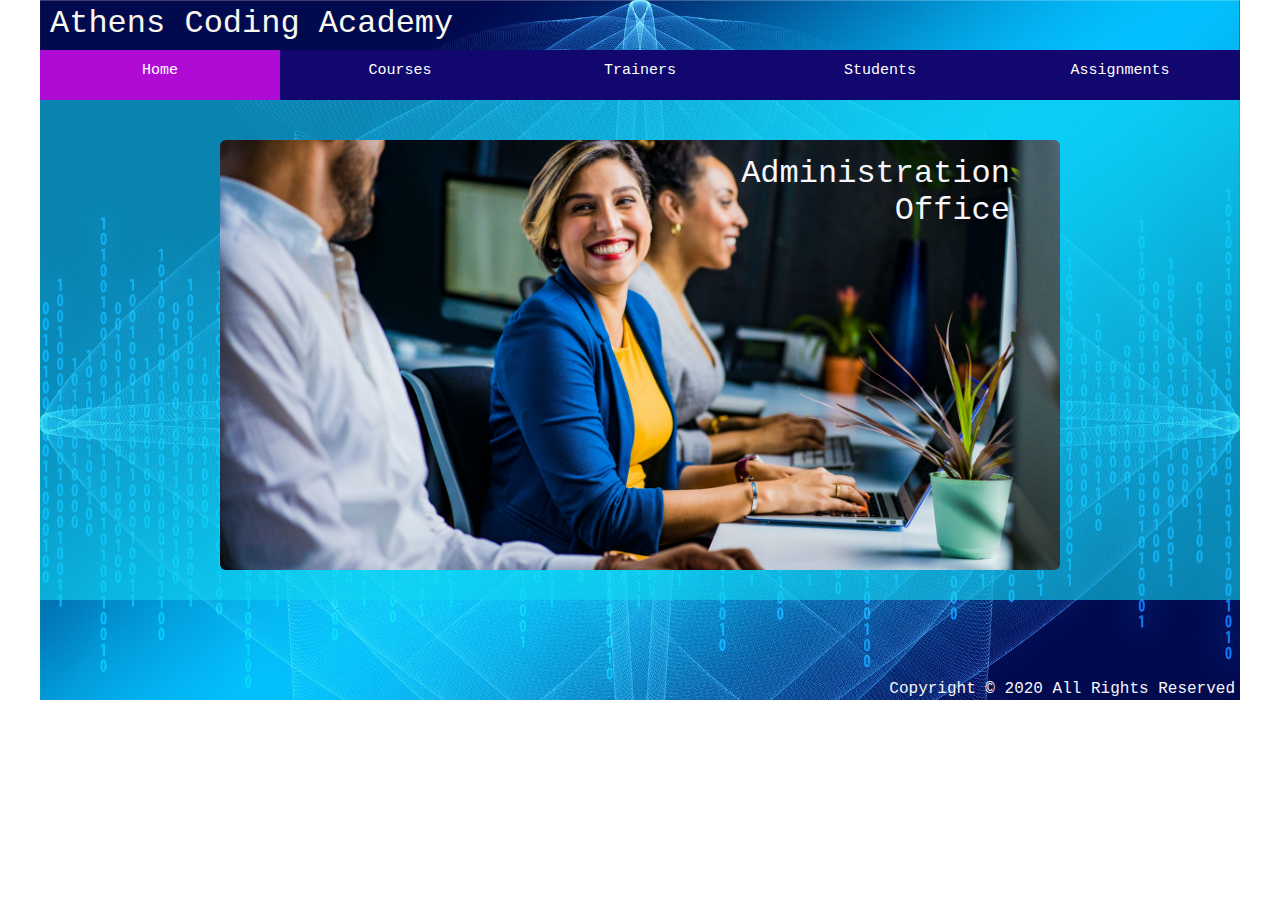
<file: index.html>
<!DOCTYPE html>
<html lang="en">
<head>
    <meta charset="UTF-8">
    <meta name="viewport" content="width=device-width, initial-scale=1.0">
    <link rel="stylesheet" href="css/css.css" />
    <title>Home</title>
    
</head>
<body onload="createCourses(); createTrainers(); createStudents(); createAssignments(); createTrainerLinks(); createStudentLinks(); createAssignmentLinks(); createSubmissions()">
    <div id="container">
    
        <header>
            <p> Athens Coding Academy </p>
        </header>
    
        <main>
            <nav class= "topnav" id="topmenu">
                <a class="active" href="#">Home</a>
                <a href="courses.html">Courses</a>
                <a href="trainers.html">Trainers</a>
                <a href="students.html">Students</a>
                <a href="assignments.html">Assignments</a>
                <a href="javascript:void(0);" class="icon" onclick="myFunction()"></a>
            </nav>

            <div class="mainsquare">
                <section class="middlesquare" id = middlesquareindex>
                    <h1 class="pagetitle"> Administration <br/> Office</h1>
                </section>
            </div>
        </main>
  
        <footer>
            <p> Copyright &copy; 2020 All Rights Reserved </p>
        </footer>

  
</div>
    <script src="js/script.js"></script>
    <script src="js/jquery.js"></script>
</body>
</html>
</file>
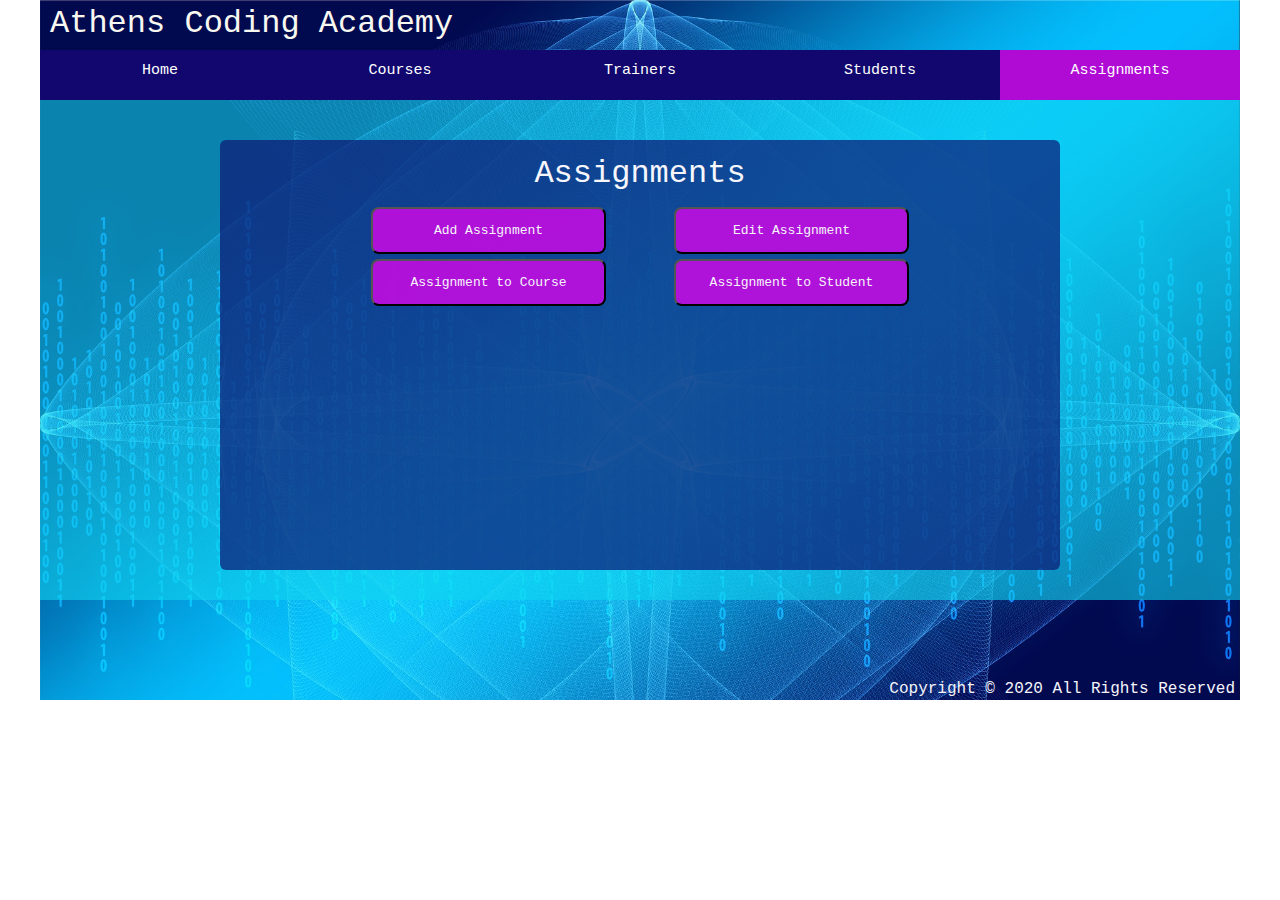
<file: assignments.html>
<!DOCTYPE html>
<html lang="en">
<head>
    <meta charset="UTF-8">
    <meta name="viewport" content="width=device-width, initial-scale=1.0">
    <title>Assignments</title>
    <link rel="stylesheet" href="css/css.css" />
</head>
<body  onload="createCourses(); createTrainers(); createStudents(); createAssignments(); createTrainerLinks(); createStudentLinks(); createAssignmentLinks(); createSubmissions()">
    <div id="container">
        <header>
            <p> Athens Coding Academy </p>
        </header>
    
        <main>
            <nav id="topmenu"> 
                    <a href="index.html">Home</a>
                    <a href="courses.html" >Courses</a>
                    <a href = "trainers.html" >Trainers</a>
                    <a href = "students.html">Students</a>
                    <a class="active" href = "#" >Assignments</a>
            </nav>
    
            <div class="mainsquare"> 
                <section class="middlesquare" id="middlesquareassignments">
                    <h1 class="pagetitle"> Assignments</h1>

                    <div class= "buttonaddedit">
                        <button type="button" id="addassignment" class = "buttons" onclick="showaddform(); resetAll()">Add Assignment</button>
                        <button type="button" id="editassignment" class = "buttons" onclick="showeditform()">Edit Assignment</button>
                            <a href='assignmenttocourse.html'><button type="button">Assignment to Course</button></a>
                            <a href='assignmenttostudenttocourse.html'><button type="button">Assignment to Student</button></a>
                        </div> 
                        
                    <form class = "forms"  id = "assignmentform" name="assignments">
                        <table class="tables" id="existingassignments">
                            <tr>
                                <td> <select class  ="selects" id="selectass" onfocus = "populateAssignmentSelect()" onchange="populateassignmentfields()"  >
                                        <option value= ""> Select Assignment</option>
                                    </select></td>
                                <td>
                                    <button class="lowerbutton" type="button" id="editbutton" onclick="makeeditable()">Click to Edit</button>   
                                </td>
                            </tr>
                    </table>

                        <table id="addassignmentform" class="tables">

                            <tr>
                                <td class ="titles">  Title </td>
                                <td class ="titles"> Description</td> 
                                <td class ="titles"> Submission Date</td>                               
                            </tr>

                            <tr>
                                <td><input type = "text"  class="inputs" id="title" placeholder = "title" name="title" onchange="hideerrormsg()"></td>
                                <td><input type = "text"  class="inputs" id="description" placeholder = "description" name="description" onchange="hideerrormsg()"></td>
                                <td ><input type = "date"  class="inputs" id="subdate" name="subdate"></td>
                            </tr>

                            <tr>
                                <td id="titleno">Enter at least 2 characters! </td>
                                <td id="descriptionno">Enter at least 2 characters! </td>
                                <td id="subdateno">Submission date should be within course start and end dates </td>
                            </tr>

                            <tr>
                                <td class ="titles"  colspan="3"></td> 
                            </tr>
                            
                            <tr>
                                <td><button type="reset"  class="lowerbutton" id= "resetbutton" name="reset">Reset Values</button></td>
                                <td><button type="button"  class="lowerbutton" id= "deletebutton" onclick = "deleteAssignment()" name="delete">Delete Assignment</button></td>   
                                <td><button type="button" class="lowerbutton" id= "submitbutton"  onclick= "return(saveandshowassignment())"  name="submit" >Add</button></td>    
                            </tr>
                         </table>
                    </form>
                </section> 
             </div>
                
         </main>
        
            <footer>
            <p> Copyright &copy; 2020 All Rights Reserved </p>
            </footer>
        
    </div>
    <script src="js/script.js"></script>
    <script src="js/jquery.js"></script>
</body>
</html>
</file>
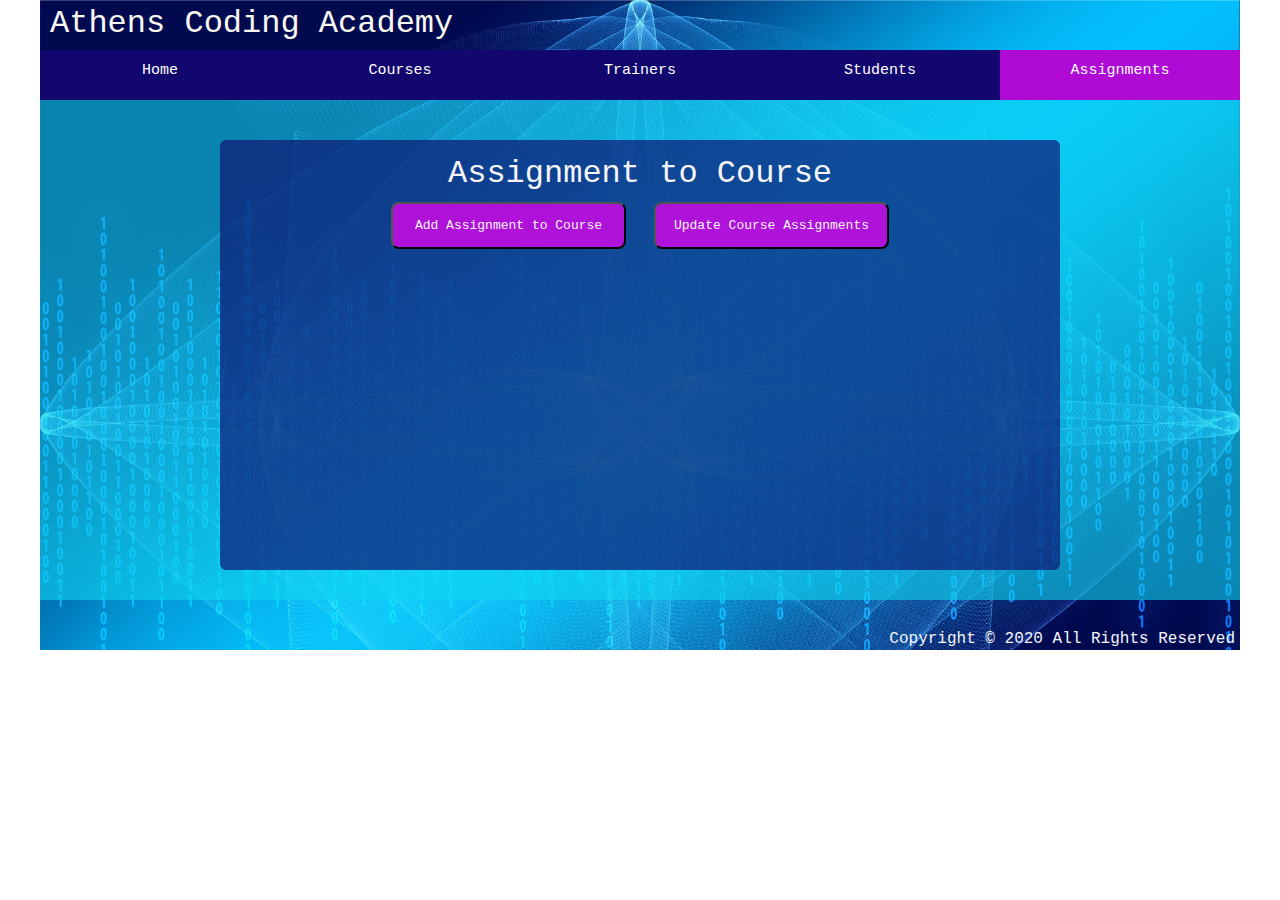
<file: assignmenttocourse.html>
<!DOCTYPE html>
<html lang="en">
<head>
    <meta charset="UTF-8">
    <meta name="viewport" content="width=device-width, initial-scale=1.0">
    <title>Add Assignment</title>
    <link rel="stylesheet" href="css/css.css" />
</head>
<body  onload="createAssignmentLinks()">
    <div id="container">
        <header>
            <p> Athens Coding Academy </p>
        </header>

        <nav id="topmenu"> 
            <a href="index.html">Home</a>
            <a href="courses.html" >Courses</a>
            <a href = "trainers.html" >Trainers</a>
            <a href = "students.html">Students</a>
            <a class="active" href = "#" >Assignments</a>
    </nav>

            <div class="mainsquare">
                <section class="middlesquare" id="middlesquareassignments">
                    <h1 class="pagetitle"> Assignment to Course</h1>

                    <div class = "buttonaddeditlink">
                        <button type="button" id="addassignment" class = "buttons" onclick="showAddAssLink()"  >Add Assignment to Course</button>
                        <button type="button" id="editassignment" class = "buttons" onclick="showUpdAssLink()">Update Course Assignments</button>
                    </div>

                    <form class = "forms"  id = "assignmentform"  name="assignmenttocourse">

                        <table id="updateandbackass">
                            <thead>
                                <tr>
                                    <th colspan="2" class="deletelink">Select Course and Assignment to remove, then click Update</th>
                                </tr>
                            </thead>
                            <tbody>
                            <tr>
                                <td><a href='assignments.html'><button class="lowerbutton" type="button">Back to Assignments</button></a></td>
                                <td>  <button class="lowerbutton" type="button" id="updateass" name="update" onclick= "assmsg()" >Update</button></td>
                            </tr> 
                            </tbody> 
                        </table>
                      
                       <div id="updateassdiv"></div>                        
                       <div id="selectcourseAssdiv">
                           <select class ="selects"  id="selectcourseAss" onfocus = "populateCourseAssSelect()" onchange= "createAssLinksTable()">
                            <option value=""> Select Course</option>
                           </select>
                       </div> 

                    <table id = "asstable"> 
                        
                        <tr>
                            <th>Title</th>
                            <th>Description</th>   
                            <th>Submission Date</th>
                        </tr>   
                    </table>
                   

                    <table class="tables" id="link">

                        <tr>
                            <td  class ="titles"> Assignments </td>
                            <td  class ="titles"> Courses </td>
                          
                        </tr>

                         <tr>
                            <td> <select class ="selects selectlink"   id="selectass" onfocus = "populateAssignmentSelect()">
                                    <option value="default" > Select Assignment</option>
                                    </select>
                            </td>
                            <td> <select class ="selects selectlink" id="selectcourse" onfocus = "populateCourseSelect()">
                                <option value="default" > Select Course</option>
                                </select>
                            </td> 
                        </tr>
                        <tr>
                            <td id="emptytrlink" colspan="2"></td>
                        </tr>
                    </table>   

                    <table id="backadd">
                        <tr>
                            <td><a href='assignments.html'><button id= "backtoup"  class="lowerbutton" type="button">Back to Assignments</button></a></td>
                    
                    
                        <td><button class="lowerbutton" type="button" id= "addlink" onclick="return(createAssignmentLink())" name="update">Add Assignment</button></td>
                    </tr>
                    </table>

                
                  </form> 
                </section>
            </div>
        </main>

        <footer>
            <p> Copyright &copy; 2020 All Rights Reserved </p>
        </footer>

    </div>
    <script src="js/script.js"></script>
    <script src="js/jquery.js"></script>
</body>
</html>
</file>
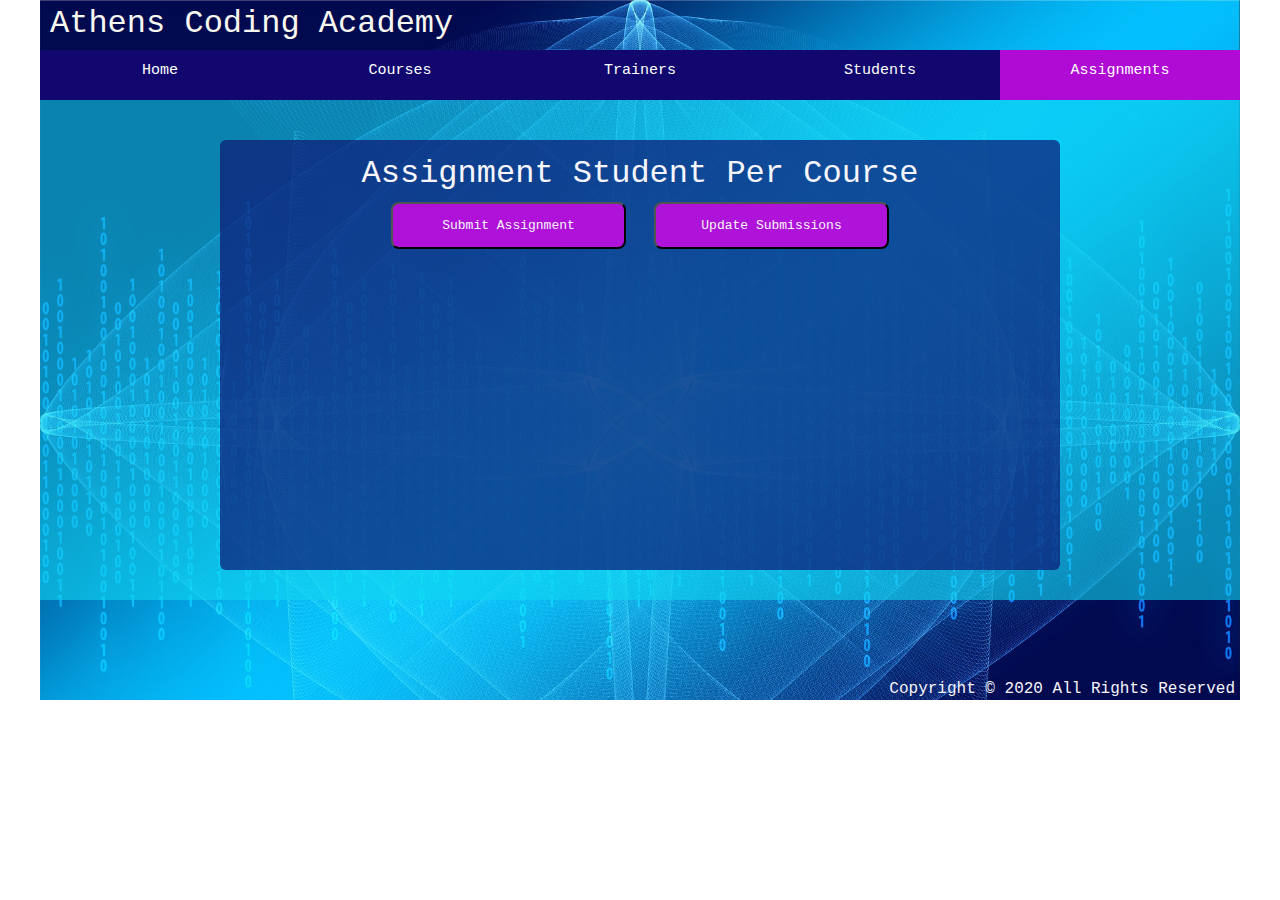
<file: assignmenttostudenttocourse.html>
<!DOCTYPE html>
<html lang="en">

<head>
    <meta charset="UTF-8">
    <meta name="viewport" content="width=device-width, initial-scale=1.0">
    <title>Gradings</title>
    <link rel="stylesheet" href="css/css.css" />
</head>

<body>
    <div id="container">
        <header>
            <p> Athens Coding Academy </p>
        </header>

        <main>
            <nav id="topmenu"> 
                <a href="index.html">Home</a>
                <a href="courses.html" >Courses</a>
                <a href = "trainers.html" >Trainers</a>
                <a href = "students.html">Students</a>
                <a class="active" href = "#" >Assignments</a>
        </nav>

            <div class="mainsquare">
                <section class="middlesquare" id="middlesquareassignments">
                    <h1 class="pagetitle"> Assignment Student Per Course</h1>

                    <div class="buttonaddeditlink">
                        <button type="button" id="addassignment" class="buttons" onclick="showAddAssStudLink()">Submit
                            Assignment</button>
                        <button type="button" id="editassignment" class="buttons" onclick="showUpdAssStudLink()">Update
                            Submissions</button>
                    </div>

                    <form class="forms" id="assignmentform" name="assignmenttostudent">
                        <table class="tables" id="grading">

                            <tr>
                                <td class="titles"> Courses / Student </td>
                                <td class="titles"> Assignments </td>
                            </tr>

                            <tr>
                                <td> <input list="enrollments" id="enrollmentselect" placeholder="Select Enrollment"
                                        name="enrollments" onfocus="populateEnrollmentDatalist()">
                                    <datalist id="enrollments">
                                        <option value="default"> Select Enrollment </option>
                                    </datalist>
                                </td>
                                <td> <select class="selects selectlink" id="selectassignment" onfocus="populateAssignmentOfCourseSelect()">  
                                        <option id = "option" value="default" selected> Select Assignment</option>
                                    </select>
                                </td>
                            </tr>
                            <tr>
                                <td class="emptyastc" colspan="2"></td>
                            </tr>
                        </table>

                        <table class="tables" id="updategrading">

                            <tr>
                                <td class="emptyastc" colspan="3"></td>       
                            </tr>

                            <tr>
                                <td colspan="2"> <input list="selectassPerStPerC" id="submissionsinput"
                                        placeholder="Select Submitted Assignment" name="submissions"
                                        onfocus="populateSubmissionDatalist()" onchange="populateGradeFields()">
                                    <datalist id="selectassPerStPerC">
                                        <option value="default"> Select Submitted Assignment </option>
                                    </datalist>
                                </td>

                                <td><button class="lowerbutton" type="button" id="editbuttonaspc"
                                        onclick="makeeditable()">Click to Edit</button> </td>
                            </tr>
                            <tr>
                                <td class="emptyastc" colspan="3"></td>
                            </tr>
                        </table>
                           
                        <table id= "gradeform">
                            <tr>
                                <td class="titles"> Oral Grade </td>
                                <td class="titles"> Total Grade</td>

                            </tr>

                            <tr>
                                <td><input class="inputs" id="oral" type="number" min="1" max="20" value= "0" name="oralgrade"></td>
                                <td><input class="inputs" id="total" type="number" min="1" max="80" value= "0"  name="totalgrade"></td>
                            </tr>

                            <tr>
                                <td class="emptyastc" colspan="2"></td>       
                            </tr>
                            <tr>
                                <td class="emptyastc" colspan="2"></td>
                            </tr>
                            <tr>
                                <td><label for="assignment" id="filebutton"><input type="file" id="assignment"
                                            name="stass" multiple>Upload Assignment</label></td>
                                <td><button type="reset" class="lowerbutton" id="resetbutton" name="reset">Reset
                                        Values</button></td>
                            </tr>
                            <tr>
                                <td class="emptyastc" colspan="2"></td>
                            </tr>
                            <tr>
                                <td class="emptyastc" colspan="2"></td>
                            </tr>
                            <tr>
                                <td><a href='assignments.html'><button id="backtoup" class="lowerbutton"
                                            type="button">Back to Assignments</button></a></td>


                                <td><button class="lowerbutton" type="button" id="addlink" name="update"
                                        onclick="addGrades()">Submit Assignment</button></td>
                            </tr>
                        </table>
                       
                    </form>
                </section>
            </div>
        </main>

        <footer>
            <p> Copyright &copy; 2020 All Rights Reserved </p>
        </footer>

    </div>
    <script src="js/script.js"></script>
    <script src="js/jquery.js"></script>

</body>

</html>
</file>
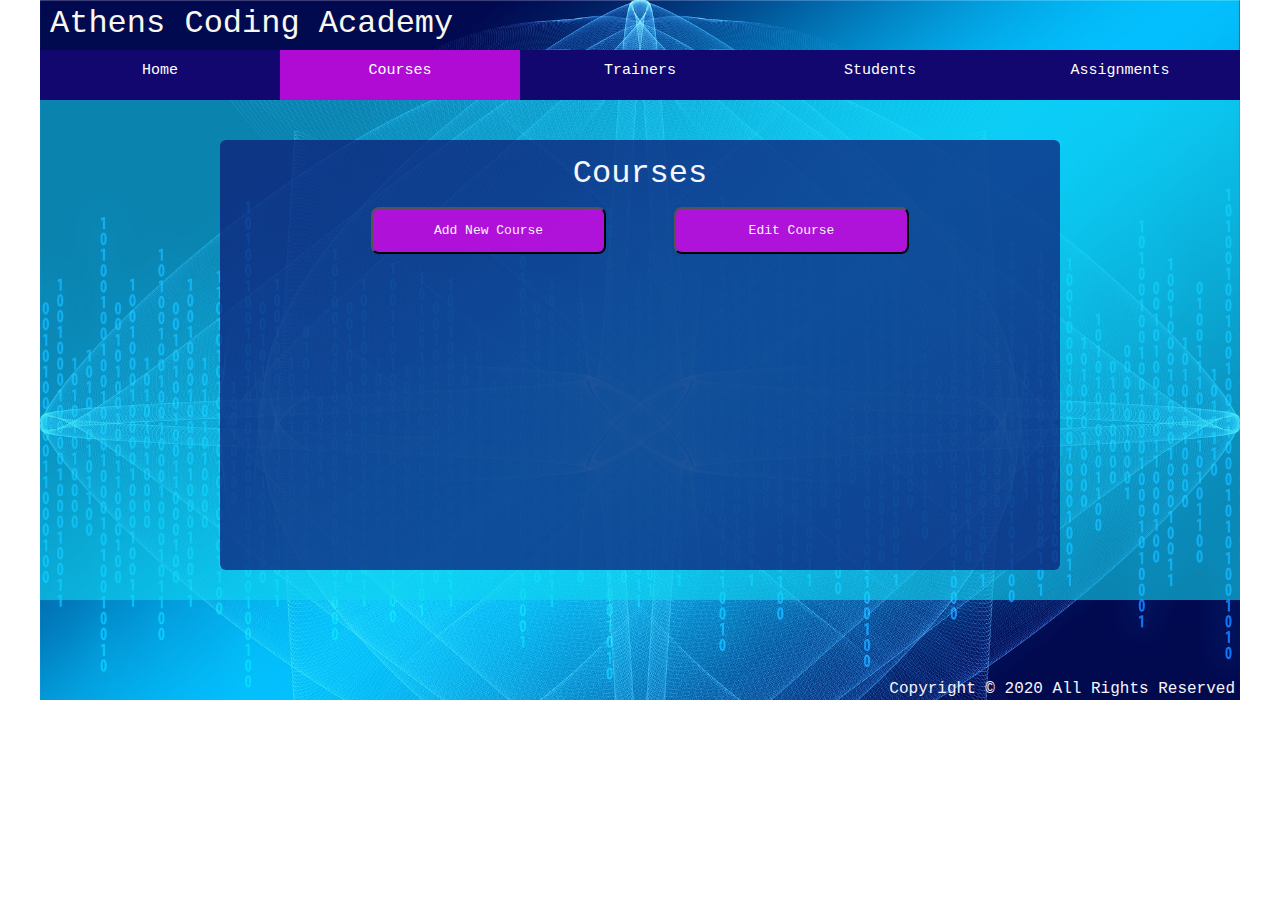
<file: courses.html>
<!DOCTYPE html>
<html lang="en">

<head>
    <meta charset="UTF-8">
    <meta name="viewport" content="width=device-width, initial-scale=1.0">
    <title>Courses</title>
    <link rel="stylesheet" href="css/css.css" />
    <script src="https://code.jquery.com/jquery-3.3.1.js"></script>
</head>

<body onload="createCourses(); createTrainers(); createStudents(); createAssignments(); createTrainerLinks(); createStudentLinks(); createAssignmentLinks(); createSubmissions()">

    <div id="container">
        <header>
            <p> Athens Coding Academy </p>
        </header>

        <main>
            <nav class= "topnav" id="topmenu">
                <a href="index.html" >Home</a>
                <a class="active" href="#" >Courses</a>
                <a href="trainers.html" >Trainers</a>
                <a href="students.html" >Students</a>
                <a href="assignments.html" >Assignments</a>
                <a href="javascript:void(0);" class="icon" onclick="myFunction()"></a>
            </nav>

            <div class="mainsquare" >
                <section class="middlesquare" id="middlesquarecourses">
                    <h1 class="pagetitle"> Courses</h1>

                    <div class="buttonaddedit">
                        <button type="button" id="addcourse" class = "buttons" onclick="showaddform(); resetAll()">Add New Course</button>
                        <button type="button" id="editcourse" class = "buttons" onclick="showeditform()">Edit Course</button>
                    </div>
                
                 <form class = "forms" id = "courseform"   name="courses" >
                    <table class="tables" id="existingcourses">
                            <tr>
                                <td> <select class  ="selects"  id="selectcourse" onfocus = "populateCourseSelect()" onchange="populatecoursefields()"  >
                                        <option value= ""> Select Course</option>
                                    </select></td>
                                <td>
                                    <button class="lowerbutton" type="button" id="editbutton" onclick="makeeditable()">Click to Edit</button>   
                                </td>
                            </tr>
                    </table>
              
                    <table id="addcourseform" class="tables">
                                    <tr>
                                        <td class="titles"> Title </td>
                                        <td class="titles"> Stream </td>
                                        <td class="titles"> Type</td>
                                    </tr>

                                    <tr>
                                        <td><input class="inputs" id="title"  type="text"
                                                placeholder="title" name="title" onchange="hideerrormsg()">
                                        </td>

                                        <td><input class="inputs" id="stream" type="text"
                                                placeholder="stream" name="stream" onchange="hideerrormsg()">
                                        </td>

                                        <td> <select id ="coursetype" class = "selects" name = "type">
                                                <option value="" disabled selected>Select type</option>
                                                <option value ="Full-Time"> Full-Time</option>
                                                <option  value ="Part-Time"> Part-Time</option>
                                            </select></td>
                                    </tr>

                                    <tr>
                                        <td id="titleno">Enter at least 2 characters! </td>
                                        <td id="streamno">Enter at least 2 characters! </td>
                                        <td></td>
                                    </tr>

                                    <tr>
                                        <td class="titles"> Start Date </td>
                                        <td class="titles"> End Date </td>
                                        <td class="titles"> </td>
                                    </tr>

                                    <tr>
                                        <td ><input class="inputs" type="date" id = "start"  name="start" ></td>
                                        <td><input class="inputs" type="date" id = "end"  onchange="hideerrormsg()"  name="end" ></td>
                                        <td></td>

                                    <tr>
                                        <td></td>
                                        <td id="dateno">End date should be greater than Start date! </td>
                                        <td></td>
                                    </tr>

                                    <tr>
                                        <td><button type="reset"  class="lowerbutton" id= "resetbutton" name="reset">Reset Values</button></td>
                                        <td><button type="button"  class="lowerbutton" id= "deletebutton" onclick = "deleteCourse()" name="delete">Delete Course</button></td>   
                                        <td><button type="button" class="lowerbutton" id= "submitbutton"  onclick= "return(saveandshowcourse())"  name="submit" >Add</button></td>   
                                    </tr>
                         </table>
                     </form>                      
                </section>
            </div>    
        </main>

        <footer>
            <p> Copyright &copy; 2020 All Rights Reserved </p>
        </footer>

    </div>
    <script src="js/script.js"></script>
    <script src="js/jquery.js"></script>
    
</body>

</html>
</file>
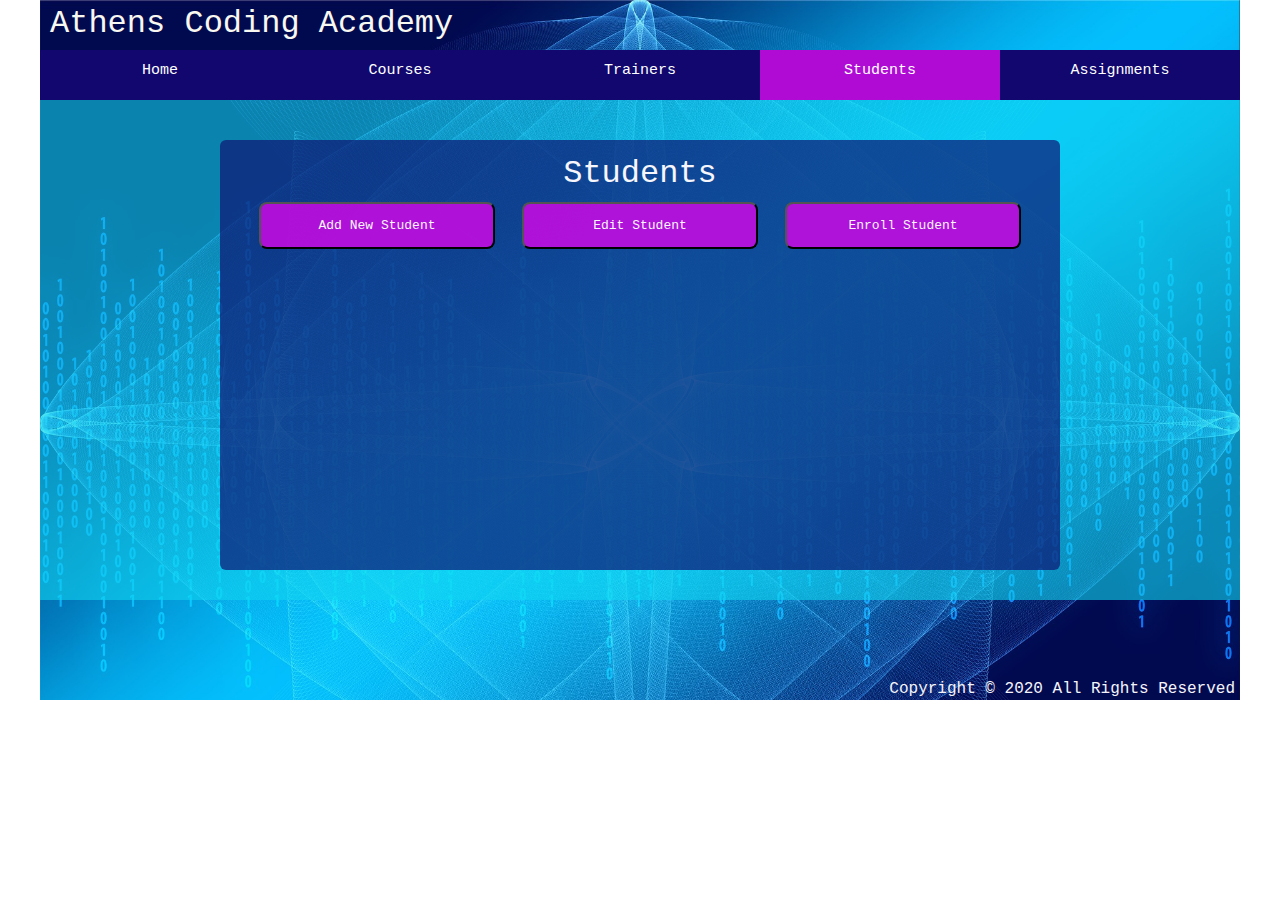
<file: students.html>
<!DOCTYPE html>
<html lang="en">
<head>
    <meta charset="UTF-8">
    <meta name="viewport" content="width=device-width, initial-scale=1.0">
    <title>Students</title>
    <link rel="stylesheet" href="css/css.css" />
</head>
<body onload="createTrainers(); createStudents(); createAssignments(); createTrainerLinks(); createStudentLinks(); createAssignmentLinks(); createSubmissions()">
    <div id="container">
        <header>
            <p> Athens Coding Academy </p>
        </header>

        <main>
            <nav id="topmenu">
                    <a href="index.html" >Home</a>
                    <a href="courses.html">Courses</a>
                    <a href = "trainers.html" >Trainers</a>
                    <a class="active" href = "#">Students</a>
                    <a href = "assignments.html" >Assignments</a>
            </nav>
            

            <div class="mainsquare">
                <section class="middlesquare" id="middlesquarestudents">
                    <h1 class="pagetitle"> Students</h1>

                    <div class= "buttonaddeditlink">
                        <button type="button" id="addstudent" class = "buttons" onclick="showaddform(); resetAll()">Add New Student</button>
                        <button type="button" id="editstudent" class = "buttons" onclick="showeditform()">Edit Student</button>
                        <a href='studenttocourse.html'><button id="linkstudent" type="button">Enroll Student</button></a>
                    </div>

                 <form class = "forms" id="studentform" name="students">
                    <table class="tables" id="existingstudents">
                            <tr>
                                <td> <select class ="selects" id="selectstudent" onfocus = "populateStudentSelect()" onchange="populatestudentfields()">
                                    <option > Select Student</option>
                                    </select></td>
                                <td>
                                    <button class="lowerbutton" type="button" id="editbutton" onclick="makeeditable()">Click to Edit</button>   
                                </td>
                            </tr>
                    </table>

                   
                    <table id="addstudentform" class="tables">
                                
                                    <tr>
                                        <td class ="titles"> First Name </td>
                                        <td class ="titles"> Last Name</td>
                                        <td class ="titles"> Gender </td>
                                    </tr>

                                    <tr>
                                        <td><input class="inputs" id="firstname" onchange="hideerrormsg()" type="text"
                                                placeholder="First Name" name="firstname">
                                        </td>

                                        <td><input class="inputs" id="lastname" onchange="hideerrormsg()" type="text"
                                                placeholder="Last Name" name="lastname">
                                        </td>

                                        <td> <select class = "selects" id= "selectgender" name="gender" required> 
                                            <option value="" disabled selected>Select gender</option>
                                            <option value= "Male"> Male</option>
                                            <option value ="Female"> Female </option>
                                              </select>
                                        </td>
                                    </tr>
                                    <tr>
                                        <td id="firstno">Name must include at least 2 letters </td>
                                        <td id="lastno">Name must include at least 2 letters </td>
                                        <td></td> 
                                    </tr>
                                   
                                    <tr>
                                        <td class ="titles"> Birth Date </td>
                                        <td class ="titles"> Telephone</td>
                                        <td class ="titles"> Email </td>
                                    </tr>
                                    <tr>
                                        <td><input class="inputs" id="stdob" type = "date" name="dateofbirth" onchange="checkBirthDate()">
                                        <td><input class="inputs invalid" type="tel" id="tel" name="tel" onkeydown= "checkdigit()" placeholder="10 digit number" required>      
                                        <td><input class="inputs" id="stemail" type = "email" name="email"></td>
                                    </tr>

                                    
                                    <tr>
                                        <td id="dobno">Birth year must be from 1960-2002 </td>
                                        <td  id ="telno">Only 10 digit tel numbers are allowed  </td>
                                        <td></td> 
                                    </tr>

                                    <tr class ="emptytrstudents">
                                        <td colspan = "3"></td>
                                    </tr>

                                    <tr>
                                        <td><button type="reset"  class="lowerbutton" id= "resetbutton" name="reset">Reset Values</button></td>
                                        <td><button type="button"  class="lowerbutton" id= "deletebutton" onclick = "deleteStudent()" name="delete">Delete Student</button></td>  
                                        <td><button type="button" class="lowerbutton" onclick= "return(saveandshowstudent())"  id= "submitbutton"  name="submit">Submit</button></td>   
                                    </tr>
                         </table>
                     </form> 
                            <div id="result"></div>
                </section>
            </div>
        </main>

        <footer>
            <p> Copyright &copy; 2020 All Rights Reserved </p>
        </footer>

    </div>
    <script src="js/script.js"></script>
    <script src="js/jquery.js"></script>
    
</body>
</html>
</file>
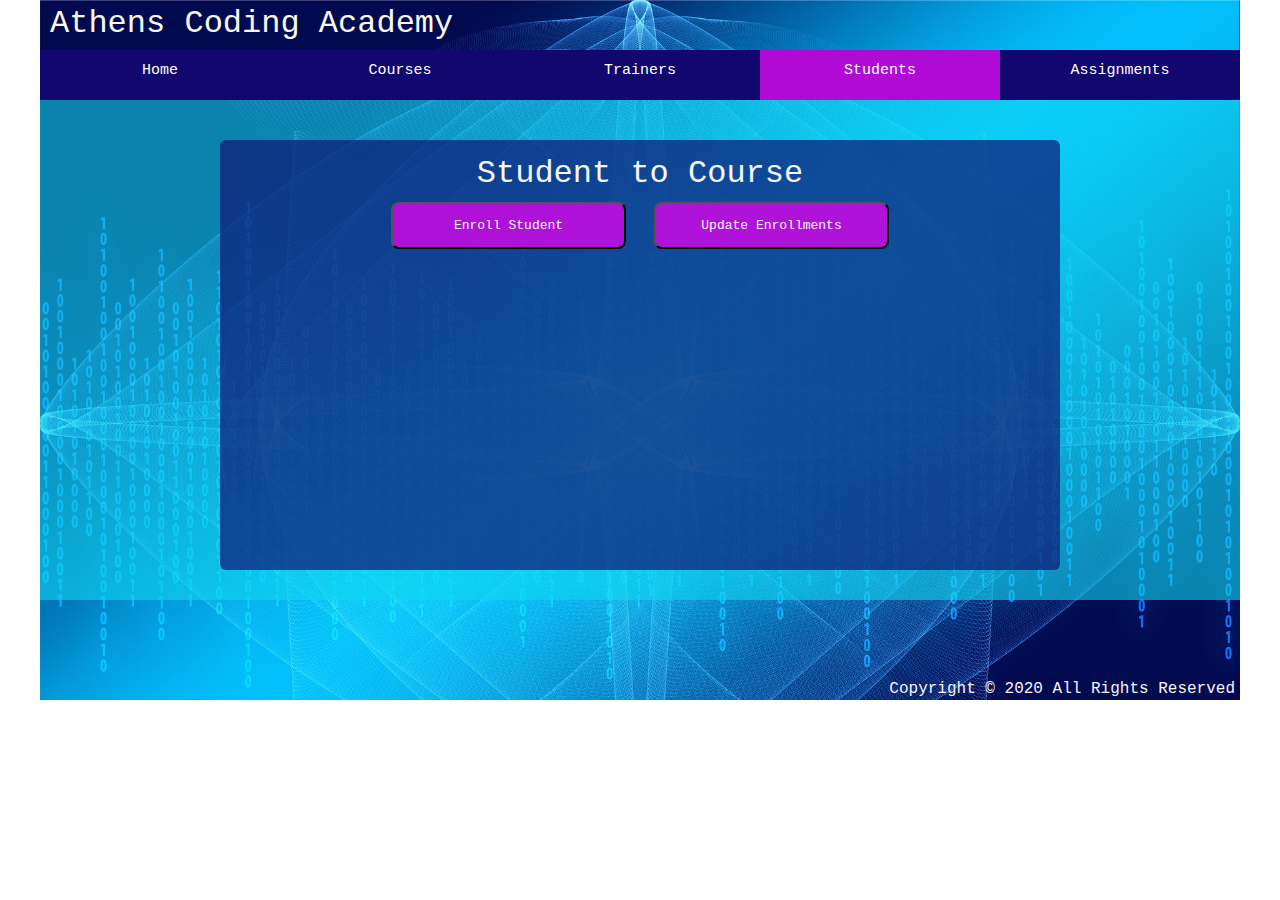
<file: studenttocourse.html>
<!DOCTYPE html>
<html lang="en">
<head>
    <meta charset="UTF-8">
    <meta name="viewport" content="width=device-width, initial-scale=1.0">
    <title>Enroll Student</title>
    <link rel="stylesheet" href="css/css.css" />
</head>
<body  onload="createStudentLinks()">
    <div id="container">
        <header>
            <p> Athens Coding Academy </p>
        </header>

        <main>
            <nav id="topmenu">
                <a href="index.html" >Home</a>
                <a href="courses.html">Courses</a>
                <a href = "trainers.html" >Trainers</a>
                <a class="active" href = "#">Students</a>
                <a href = "assignments.html" >Assignments</a>
        </nav>
            <div class="mainsquare">
                <section class="middlesquare" id="middlesquarestudents">
                    <h1 class="pagetitle"> Student to Course</h1>

                    <div class = "buttonaddeditlink">
                        <button type="button" id="addstudent" class = "buttons" onclick="showAddStLink()" >Enroll Student</button>
                        <button type="button" id="editstudent" class = "buttons" onclick="showUpdateStLink()" >Update Enrollments</button>
                    </div>

                    <form class = "forms"  id = "studentform"  name="studentstocourses">
                        <table id="updateandbackst">
                            <thead>
                                <tr>
                                    <th colspan="2" class="deletelink" >Select link to remove, then click Update</th>
                                </tr>
                            </thead>
                            <tbody>
                            <tr>
                                <td><a href='students.html'><button class="lowerbutton" type="button">Back to Students</button></a></td>
                                <td>  <button class="lowerbutton" type="button"  name="update" onclick="findandremovestlink()">Update</button></td>
                            </tr> 
                            </tbody> 
                        </table>
                    <div id="enrollinput"><input list="enrollments" id="enrollmentsinput" placeholder = "Select Enrollment by choosing Student Name" name="enrollments" onfocus="populateEnrollmentDatalist()">
                     <datalist id="enrollments" >
                       <option value="default" > Select Enrollment by choosing Student Name</option>
                     </datalist>  </div>
                    <div><button type="reset"  class="lowerbutton" id= "resetbutton" name="reset">Reset Values</button></div>
                    <table class="tables" id="stlink">

                        <tr>
                            <td  class ="titles"> Students </td>
                            <td  class ="titles"> Courses </td>
                          
                        </tr>

                         <tr>
                            <td> <select class ="selects selectlink"   id="selectstudent" onfocus = "populateStudentSelect()">
                                    <option value="default" > Select Student</option>
                                    </select>
                            </td>
                            <td> <select class ="selects selectlink" id="selectcourse" onfocus = "populateCourseSelect()">
                                <option value="default" > Select Course</option>
                                </select>
                            </td> 
                        </tr>
                        <tr>
                            <td id="emptytrlink" colspan="2"></td>
                        </tr>
                    </table>   

                    <table id="backadd">
                        <tr>
                            <td><a href='students.html'><button id= "backtoadd"  class="lowerbutton" type="button">Back to Students</button></a></td>
                    
                    
                        <td><button class="lowerbutton" type="button" id= "addlink" onclick="return(createStudentLink())" name="update">Enroll</button></td>
                    </tr>
                    </table>
                  </form> 
                            
                </section>
            </div>
        </main>

        <footer>
            <p> Copyright &copy; 2020 All Rights Reserved </p>
        </footer>

    </div>
    <script src="js/script.js"></script>
    <script src="js/jquery.js"></script>
</body>
</html>
</file>
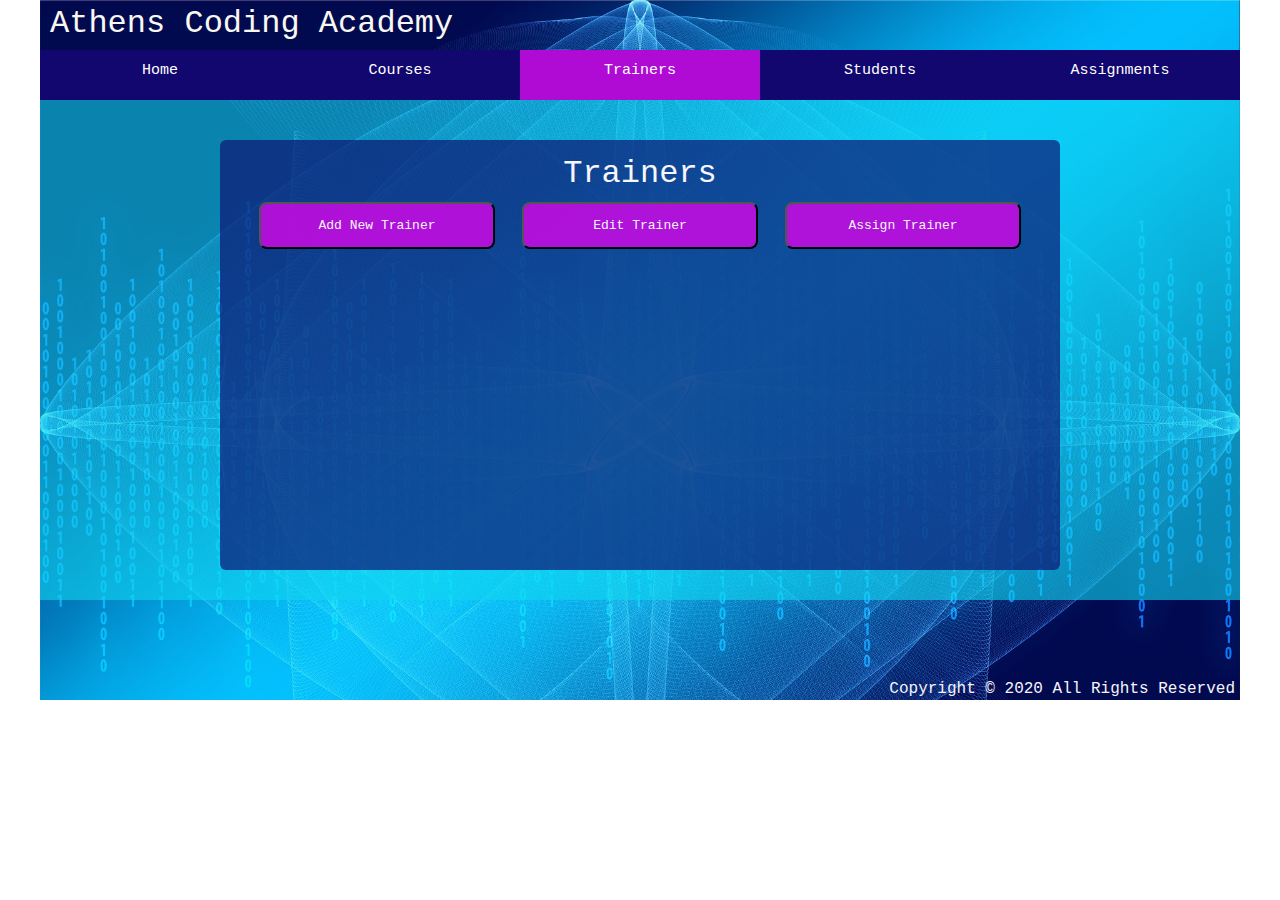
<file: trainers.html>
<!DOCTYPE html>
<html lang="en">
<head>
    <meta charset="UTF-8">
    <meta name="viewport" content="width=device-width, initial-scale=1.0">
    <title>Trainers</title>
    <link rel="stylesheet" href="css/css.css" />
</head>
<body  onload="createCourses(); createTrainers(); createStudents(); createAssignments(); createTrainerLinks(); createStudentLinks(); createAssignmentLinks()">
    <div id="container">
        <header>
            <p> Athens Coding Academy </p>
        </header>

        <main>
            <nav id="topmenu">
                <a href="index.html" >Home</a>
                <a href="courses.html" >Courses</a>
                <a class="active" href="#">Trainers</a>
                <a href="students.html" >Students</a>
                <a href="assignments.html" >Assignments</a>
            </nav>

            <div class="mainsquare">
                <section class="middlesquare" id="middlesquaretrainers">
                    <h1 class="pagetitle"> Trainers</h1>

                    <div class = "buttonaddeditlink">
                        <button type="button" id="addtrainer" class = "buttons" onclick="showaddform(); resetAll()">Add New Trainer</button>
                        <button type="button" id="edittrainer" class = "buttons" onclick="showeditform()">Edit Trainer</button>
                        <a href='trainertocourse.html'><button id="linktrainer" type="button" >Assign Trainer</button></a>
                    </div>

                 <form class = "forms"  id = "trainerform"  name="trainers">
                    <table class="tables" id="existingtrainers">
                            <tr>
                                <td> <select class ="selects" id="selecttrainer" onfocus = "populateTrainerSelect()" onchange="populatetrainerfields()">
                                    <option value="default" > Select Trainer</option>
                                    </select></td>
                                <td>
                                    <button class="lowerbutton" type="button" id="editbutton" onclick="makeeditable()">Click to Edit</button>   
                                </td>
                            </tr>
                    </table>

                   
                         <table id="addtrainerform" class="tables">
                                
                                    <tr>
                                        <td class ="titles"> First Name </td>
                                        <td class ="titles"> Last Name</td>
                                        <td class ="titles"> Gender </td>
                                    </tr>

                                    <tr>
                                        <td><input class="inputs" id="firstname"  type="text"
                                                placeholder="First Name" name="firstname" onchange="hideerrormsg()" required>
                                        </td>

                                        <td><input class="inputs" id="lastname"  type="text"
                                                placeholder="Last Name" name="lastname" onchange="hideerrormsg()" required>
                                        </td>

                                        <td>  <select class = "selects" id= "selectgender" name="gender" required> 
                                            <option value="" disabled selected>Select gender</option>
                                            <option value= "Male"> Male</option>
                                            <option value ="Female"> Female </option>
                                              </select>
                                        </td>
                                    </tr>
                                    <tr>
                                        <td id="firstno">Name must include at least 2 letters </td>
                                        <td id="lastno">Name must include at least 2 letters </td>
                                        <td></td> 
                                    </tr>
                                   
                                    <tr>
                                        <td class ="titles" id="sub"> Subject </td>
                                        <td class ="titles"> Telephone</td>
                                        <td class ="titles"> Email </td>
                                    </tr>
                                   
                                    <tr>
                                        <td> <select class ="selects" id="selectsubject" name="subject">
                                            <option value= "" disabled selected> Select Subject </option>
                                            <option value= "Back End"> Back End </option>
                                            <option value= "Front End"> Front End </option>
                                            <option value= "Frameworks"> Frameworks </option>
                                            <option value= "Full Stack"> Full Stack </option>
                                        </select></td>
                                        <td><input class="inputs invalid" type="tel" id="tel" name="tel" onkeydown= "checkdigit()" onchange="hideerrormsg()" placeholder="10 digit number" required>  
                                        <td><input class="inputs" id="email" type="email" placeholder="email" name="email" required></td>     
                                    </tr>

                                    <tr>
                                        <td> </td>
                                        <td  id ="telno">A valid phone number contains 10 digits</td> 
                                        <td></td>
                                    </tr>

                                    <tr class ="emptytrtrainers">
                                        <td colspan = "3"></td>
                                    </tr>


                                    <tr>
                                        <td ><button type="reset"  class="lowerbutton" id= "resetbutton" name="reset">Reset Values</button></td>
                                        <td><button type="button"  class="lowerbutton" id= "deletebutton" onclick = "deleteTrainer()" name="delete">Delete Trainer</button></td>  
                                        <td><button type="button" class="lowerbutton" id= "submitbutton" onclick= "return(saveandshowtrainer())" name="submit">Add</button></td>   
                                    </tr>
                         </table>
                     </form> 
                            <div id="result"></div>
                </section>
            </div>
        </main>

        <footer>
            <p> Copyright &copy; 2020 All Rights Reserved </p>
        </footer>

    </div>
    <script src="js/script.js"></script>
    <script src="js/jquery.js"></script>
    
</body>
</html>
</file>
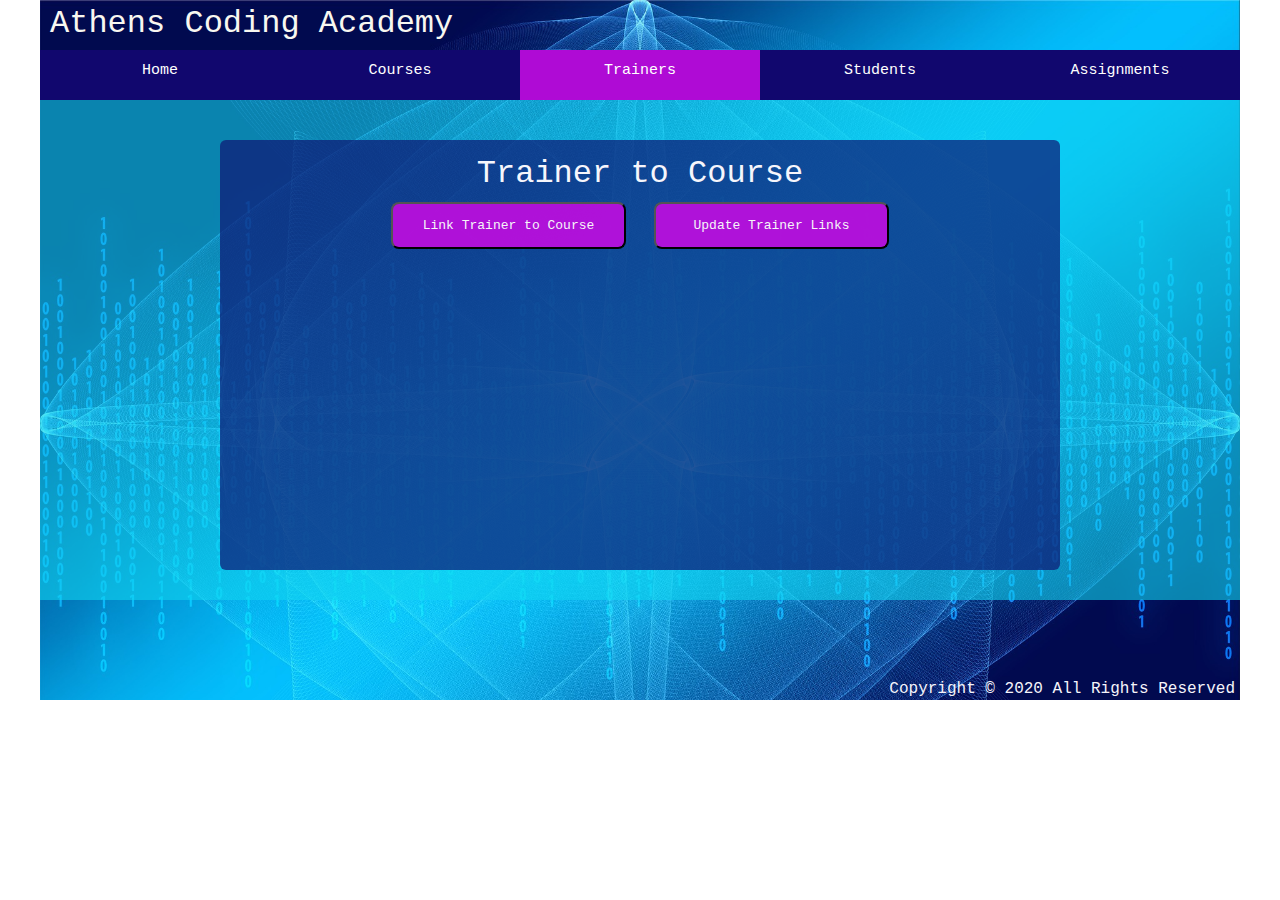
<file: trainertocourse.html>
<!DOCTYPE html>
<html lang="en">
<head>
    <meta charset="UTF-8">
    <meta name="viewport" content="width=device-width, initial-scale=1.0">
    <title>Assign Trainer</title>
    <link rel="stylesheet" href="css/css.css" />
</head>
<body  onload="createTrainerLinks()">
    <div id="container">
        <header>
            <p> Athens Coding Academy </p>
        </header>

        <main>
            <nav id="topmenu">
                <a href="index.html" >Home</a>
                <a href="courses.html" >Courses</a>
                <a class="active" href="#">Trainers</a>
                <a href="students.html" >Students</a>
                <a href="assignments.html" >Assignments</a>
            </nav>

            <div class="mainsquare">
                <section class="middlesquare" id="middlesquaretrainers">
                    <h1 class="pagetitle"> Trainer to Course</h1>

                    <div class = "buttonaddeditlink">
                        <button type="button" id="addtrainer" class = "buttons" onclick="showAddLink()" >Link Trainer to Course</button>
                        <button type="button" id="edittrainer" class = "buttons" onclick="showLinkTable(); createLinksTable()">Update Trainer Links</button>
                    </div>

                    <form class = "forms"  id = "trainerform"  name="trainerstocourses">
                        <table id="updateandback">
                            <thead>
                                <tr>
                                    <th colspan="2" >Select link to remove, then click Update</th>
                                </tr>
                            </thead>
                            <tbody>
                            <tr>
                                <td><a href='trainers.html'><button class="lowerbutton" type="button">Back to Trainers</button></a></td>
                                <td><button class="lowerbutton" type="button" onclick="createLinksTable(); displaymsg()" name="update">Update</button></td>
                            </tr> 
                            </tbody> 
                        </table>
                     
                    <table id = "trlinktable">          
                        <tr>
                            <th>Course</th>
                            <th>Trainer</th>    
                        </tr>   
                    </table>
                  
                    <table class="tables" id="link">

                        <tr>
                            <td  class ="titles"> Courses </td>
                            <td  class ="titles"> Trainers </td>
                          
                        </tr>

                         <tr>
                            <td> <select class ="selects selectlink" id="selecttrainer" onfocus = "populateTrainerSelect()">
                                    <option value="default" > Select Trainer</option>
                                    </select>
                            </td>
                            <td> <select class ="selects selectlink" id="selectcourse" onfocus = "populateCourseSelect()">
                                <option value="default" > Select Course</option>
                                </select>
                            </td> 
                        </tr>
                        <tr>
                            <td id="emptytrlink" colspan="2"></td>
                        </tr>
                    </table>   

                    <table id="backadd">
                        <tr>
                        <td><a href='trainers.html'><button id= "backtoadd"  class="lowerbutton" type="button">Back to Trainers</button></a></td>
                    
                    
                        <td><button class="lowerbutton" type="button" id= "addlink" onclick="return(createTrainerLink())" name="update">Add Link</button></td>
                    </tr>
                    </table>

                
                  </form> 
                            <div id="result"></div>
                </section>
            </div>
        </main>

        <footer>
            <p> Copyright &copy; 2020 All Rights Reserved </p>
        </footer>

    </div>
    <script src="js/script.js"></script>
    <script src="js/jquery.js"></script>
</body>
</html>
</file>
<file: css/css.css>
* {
    margin:0;
    padding:0;
    box-sizing:border-box; /*to auytomatically fix size if borderds and paddings are added*/
    font-family: 'Courier New', Courier, monospace;
    
}

#container {
    background-image: url(../images/bluecoding.jpg);
    background-size: cover;
    max-width: 1200px;
    margin-left:auto; 
    margin-right:auto;
    }

main{
 height: 600px;
    
}

header{
    height:50px;
    color:rgb(248, 247, 240);
    font-size: xx-large;
    font-weight: 100;
    text-align: left;
    padding-left: 10px;
    padding-top: 5px;
    
}

footer{
    height:50px;
    color:rgb(245, 244, 250);
    text-align: right;
    padding-top:30px;
    padding-right: 5px;
}

#topmenu {
    background: #11076e;
    overflow: auto;
    display:flex;
    height:50px;
}

#topmenu a{
    float: left;
    padding: 12px;
    color: white;
    text-decoration: none;
    font-size: 15px;
    width: 20%; /* Four equal-width links*/
    text-align: center; /* If you want the text to be centered */
  }
  
  #topmenu a:hover {
    background-color: rgb(18, 165, 223);
  }
  #topmenu a.active {
    background-color: rgba(193, 12, 224, 0.9);
  }

  .mainsquare { 
    height:500px;
    background-color:rgba(16, 214, 240, 0.6);
    
}
  .middlesquare{
    height:430px;
    position: relative;
    top:40px;
    padding-top:15px;
    margin:auto;
    width:70%;
    border-radius:6px;
    color:rgb(246, 246, 252);
    background-color:rgb(14, 21, 116, 0.7);
    text-align: center;
    font-size: 13px;
    
}

#middlesquareindex{
  background-image: url(../images/registrar.jpg);
  background-size: cover;
  background-position: center center;
  resize: both;
  text-align: right;
  padding-right: 50px;
  font-size: xx-large; 
}

.pagetitle{
  font-size:xx-large;
  font-family: 'Courier New', Courier, monospace;
  font-weight: lighter;
}


.buttonaddedit, .buttonaddeditlink{
 top:10px;
 position:relative;
}


.buttonaddedit button{
  width: 28%;
  margin-right:30px;
  margin-left:30px;
  margin-top:5px;
  background-color:  rgba(193, 12, 224, 0.9);
  text-align: center;
  color: rgb(246, 245, 248);
  font-family: 'Courier New', Courier, monospace;
  padding: 14px;
  font-size: 13px;
  border-radius: 8px;
  cursor: pointer;
}
 .buttonaddeditlink button{
  width: 28%;
  margin-right:10px;
  margin-left:10px;
  background-color:  rgba(193, 12, 224, 0.9);
  text-align: center;
  color: rgb(246, 245, 248);
  font-family: 'Courier New', Courier, monospace;
  padding: 14px;
  font-size: 13px;
  border-radius: 8px;
  cursor: pointer;
 }


select {
  padding: 10px 10px;
  height: 40px;
  border-radius: 8px;
  border-style: inset;
  font-size: 13px;
  font-family: 'Courier New', Courier, monospace;
}  


#selectcourse, #selecttrainer, #selectstudent, #selectass, #selectenroll{
  width:50%;
}

#coursetype, #selectgender, .selectlink{
  width:70% !important;
}

input{
  padding: 0.5px;
  box-sizing:content-box;
  border-radius: 8px;
  width:70%;
  font-size: 13px;
  font-family: 'Courier New', Courier, monospace;
  min-height: 2.8em;
}

.lowerbutton{
  font-size: 13px;
  height: 40px;
  font-family: 'Courier New', Courier, monospace;
  background-color:rgb(5, 25, 92);
  color: rgb(250, 240, 240);
  border-radius: 8px;
  cursor: pointer;
 }


 #editbutton{
  width:50%;
 }

 #submitbutton, #savebutton, #updatelinkbutton{
  width:70%;
 }

 #resetbutton,#deletebutton{

  width:70%;
  float:left;
  margin-left:39px;
 }

 #deletebutton {
  visibility:hidden;
 }

 #resetbutton, #resetbutton2{
   display:none;
 }

 @media only screen and (max-width: 500px){
  select,input,.lowerbutton{
   width: 60%;
   min-width: 20px; 
   max-width: 150px;
   padding: 5px 5px;
   height: 35px;
  }
  
  header, .pagetitle{
    font-size: large;
  }

  #topmenu a{
    font-size: 10px;
  }

  .buttonaddeditlink button, .buttonaddedit button{
    width:70%;
    display:block;
    float:none;
    margin:0 auto;
    padding: 8px;
    font-size: smaller;
  }

  #addtrainerform, #addcourseform{
    position:relative;
    top:10px;
    display:block;
  }

  .emptytrtrainers,#titleno, #streamno,#firstno,#lastno,#emailno,#dobno,#telno,#dateno,#subdateno,#subno,#descriptionno{
   display:none;
  }


  .topnav a.icon {
    float: right;
    display: block;
  }


  .topnav.responsive {position: relative;}
  .topnav.responsive .icon {
    position: absolute;
    right: 0;
    top: 0;
  }
  .topnav.responsive a {
    float: none;
    display: block;
    text-align: left;
  }

 }
 #existingcourses,  #existingstudents, #existingassignments,#existingtrainers{
   position:relative;
   top:30px;
   width:100%;
   visibility:hidden;
 }

 #existingcourses td, #existingtrainers td, #existingstudents td, #existingassignments td{
  width:50%; 
 }

 #addcourseform, #addstudentform,  #addtrainerform{ 
   
   position:relative;
   top:40px;
   width:100%;
   visibility:hidden;
   display:table;
 }

  #addassignmentform{
    position:relative;
    top:60px;
    width:100%;
    visibility:hidden;
  }

 #addcourseform td, #addtrainerform td, #addstudentform td, #addassignmentform td{ 
   width:33%;
   
 }

 #titleno, #streamno,#firstno,#lastno,#emailno,#dobno,#telno,#dateno,#subdateno,#descriptionno {
  visibility:hidden;
  color:rgb(231, 16, 16);
  padding-top:6px;
  text-shadow: none;
  font-size: 10px;
  font-weight: bold;
}

.emptytrtrainers, .emptytrstudents{
  height:20px;

}

.invalid{
  color:red;
}

.valid{
  color:black;
}

#link,#grading,#updategrading{
 position:relative;
 top:20px;
  width:70%;
  margin:auto;
  display:none;
}

#link td{
  width:33%;
  
}

#stlink{
  position:relative;
  top:5px;
   width:70%;
   margin:auto;
   display:none;
}

#stlink td{
  width:33%;
  
}

.icon{
  display: none;
}

#trlinktable,#asstable{
  position:relative;
  top:40px;
  border-collapse: collapse;
  width: 70%;
  margin:auto;
  display:none;
}

#trlinktable td, #trlinktable th{
  width:50%;
  font-size: 11px;
  border: 1px solid #ddd;
  padding: 4px;
}

#asstable td, #asstable th{
  
  font-size: 11px;
  border: 1px solid #ddd;
  padding: 4px;
}

#trlinktable tr:nth-child(even), #asstable tr:nth-child(even) {
  background-color: #0c19a7;
}

#trlinktable tr:hover, #asstable tr:hover {
  
  background-color: rgb(77, 74, 74);
}

#trlinktable th, #asstable th {
  padding-top: 4px;
  padding-bottom: 4px;
  text-align: center;
  background-color: #12afc7;
  color: white;
  font-size: 13px;
}


#backadd{
  padding-top:100px;
  display:none;
  width:70%;
  margin:auto;

}

#backadd td, #backupd td{
  width: 33%;

}

#backtoadd, #addlink, #backtoup{
  width:70%;
}

#removelink{
  position:relative;
  top:20px;
  visibility:hidden;
  margin:auto;
}

#removestlink{
  position:relative;
  top:40px;
  visibility:hidden;
}

#updatetr{
  width:20%;
  position:relative;
  margin:auto;
  top:25px;
  visibility:hidden;
}
#updatest{
  width:20%;
  position:relative;
  margin:auto;
  top:45px;
  visibility:hidden;
}

#enrollments,#enrollmentsinput{
  position:relative;
  top:60px;
  visibility:hidden;
}

#enrollinput{
  margin:auto;
  width:70%;
}

#asstable{
  display:none;
  width:90%;
  position:relative;
  top:45px;
}

#updateassdiv{
  width:48%;
  float:right;
  text-align: left;
  position:relative;
  top:30px;
  visibility: hidden;
}

#selectcourseAssdiv{
  visibility: hidden;
  width:48%;
  margin:auto;
  position:relative;
  top:30px;
}

#updateass{
  width:40%;
  
}
#selectcourseAss{
  width:60%;
}

#removelinkmsg{
  visibility:hidden;
  position:relative;
  top:20px;
}

input[type="file"] {
 display:none;
}

#filebutton{
  font-size: 12px;
  height: 40px;
  display: inline-block;
  padding:13px;
  border-style: outset;
  width:70%;
  font-family: 'Courier New', Courier, monospace;
  background-color:rgb(95, 96, 99);
  color: rgb(250, 240, 240);
  border-radius: 8px;
  cursor: pointer;
}

#grading td{
  width:50%;
}

.emptyastc{
  height:15px;
}

#selectass, #enrollmentselect,#oral,#total{
 width:70%;
 font-size: 11px;
}
#editbuttonaspc{
  width:70%;
}

#updategrading tr:nth-child(2) td:nth-child(1) input{
  width:98%;

}
#updategrading tr:nth-child(5) td:nth-child(1), tr:nth-child(5) td:nth-child(2), tr:nth-child(8) td:nth-child(1), tr:nth-child(11) td:nth-child(1), tr:nth-child(11) td:nth-child(2){
  width:40%;
  }

  #updateandback, #updateandbackst, #updateandbackass{
    position:relative;
    top:20px;
    width:80%;
    margin:auto;
   display:none;
    
  }

  #updateandback td, #updateandbackst td, #updateandbackass td{
    padding-top:10px;
    width:50%;
  }

  #updateandback tbody td button, #updateandbackst tbody td button, #updateandbackass tbody td button {
    width:60%;
  }

  #gradeform{
    display:none;
    position:relative;
    top:30px;
    width:70%;
    margin:auto;

  }

  #gradeform td {
    width:30%;
    
  }
</file>
